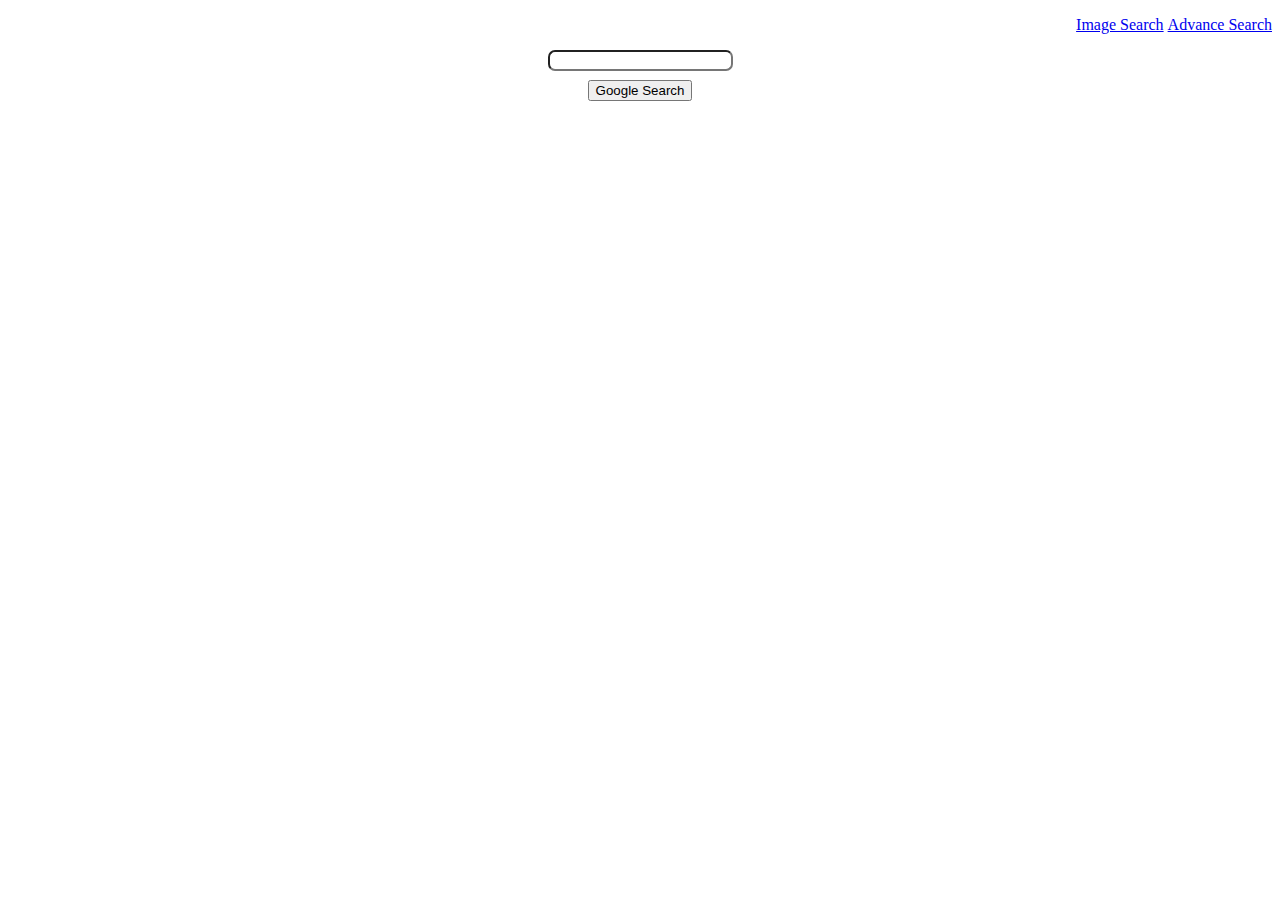
<file: Google/index.html>
<!DOCTYPE html>
<html lang="en">
    <head>
        <title>Search</title>
        <link rel="stylesheet" href="style.css">
    </head>
    <body>
        <nav>
            <ul>
               <li><a href="image.html">Image Search</a></li>
               <li><a href="advance.html">Advance Search</a><li>
        </nav>
        <form action="https://www.google.com/search">
            <input type="text" name="q"id="search"><br>
            <input type="submit" value="Google Search">
        </form>
    </body>
</html>
</file>
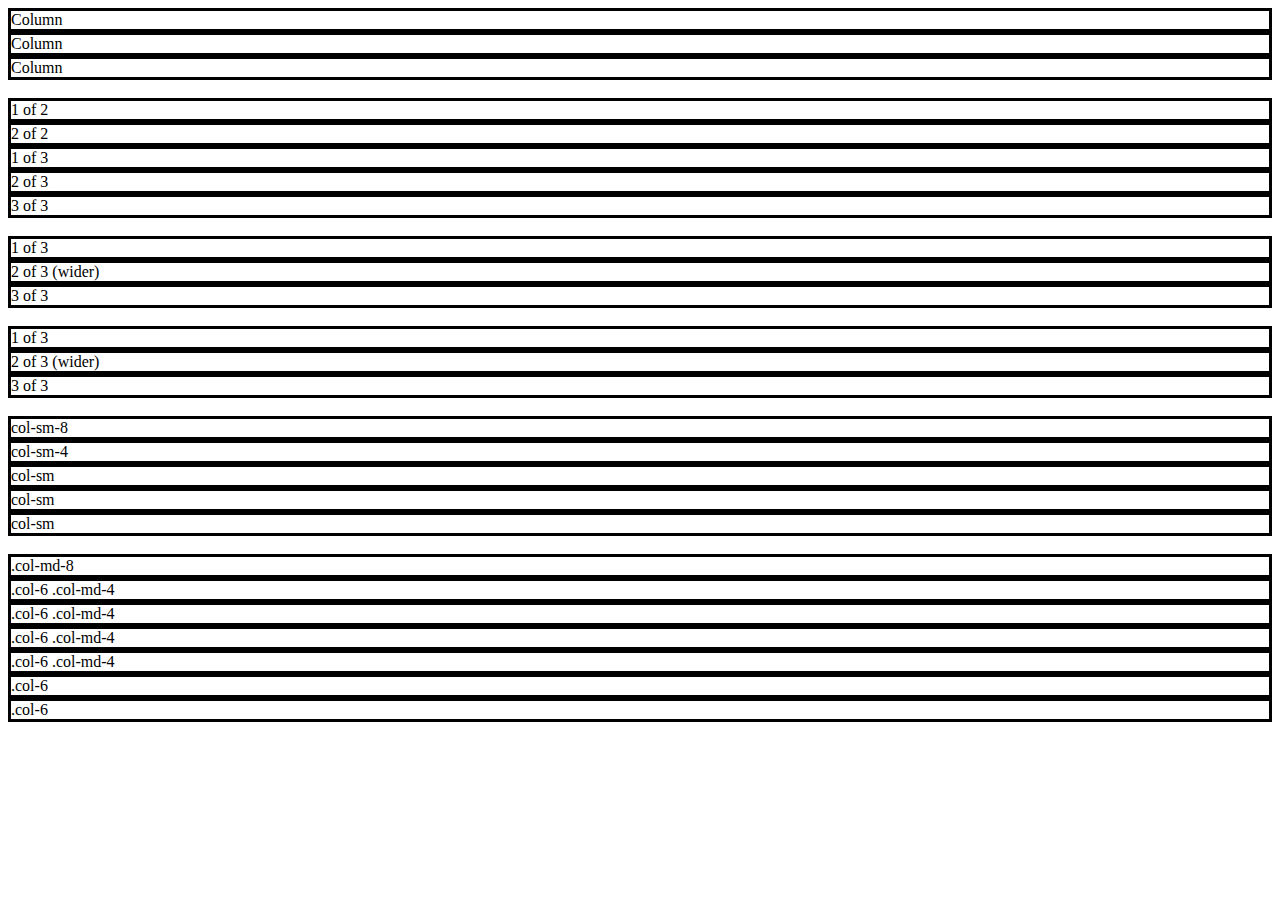
<file: bootstrap.html>
<!doctype html>
<html lang="en">
  <head>
    <meta charset="utf-8">
    <meta name="viewport" content="width=device-width, initial-scale=1">
    <title>Bootstrap demo</title>
    <link href="https://cdn.jsdelivr.net/npm/bootstrap@5.2.2/dist/css/bootstrap.min.css" rel="stylesheet" integrity="sha384-Zenh87qX5JnK2Jl0vWa8Ck2rdkQ2Bzep5IDxbcnCeuOxjzrPF/et3URy9Bv1WTRi" crossorigin="anonymous">
    <link rel="stylesheet" href="custom.css">
  </head>
  <body>

    <div class="container text-center">
        <div class="row">
          <div class="col">
            Column
          </div>
          <div class="col">
            Column
          </div>
          <div class="col">
            Column
          </div>
        </div>
      </div>

      <br>

      <div class="container text-center m-5">
        <div class="row">
          <div class="col">
            1 of 2
          </div>
          <div class="col">
            2 of 2
          </div>
        </div>
        <div class="row">
          <div class="col">
            1 of 3
          </div>
          <div class="col">
            2 of 3
          </div>
          <div class="col">
            3 of 3
          </div>
        </div>
      </div>

      <br>

      <div class="container text-center">
        <div class="row">
          <div class="col">
            1 of 3
          </div>
          <div class="col-6">
            2 of 3 (wider)
          </div>
          <div class="col">
            3 of 3
          </div>
        </div>

        <br>

        <div class="row">
          <div class="col">
            1 of 3
          </div>
          <div class="col-5">
            2 of 3 (wider)
          </div>
          <div class="col">
            3 of 3
          </div>
        </div>
      </div>

      <br>

      <div class="container text-center">
        <div class="row">
          <div class="col-md-8">col-sm-8</div>
          <div class="col-md-4">col-sm-4</div>
        </div>
        <div class="row">
          <div class="col-sm">col-sm</div>
          <div class="col-sm">col-sm</div>
          <div class="col-sm">col-sm</div>
        </div>
      </div>

      <br>

      <div class="container text-center">
        <!-- Stack the columns on mobile by making one full-width and the other half-width -->
        <div class="row">
          <div class="col-md-8">.col-md-8</div>
          <div class="col-6 col-md-4">.col-6 .col-md-4</div>
        </div>
      
        <!-- Columns start at 50% wide on mobile and bump up to 33.3% wide on desktop -->
        <div class="row">
          <div class="col-6 col-md-4">.col-6 .col-md-4</div>
          <div class="col-6 col-md-4">.col-6 .col-md-4</div>
          <div class="col-6 col-md-4">.col-6 .col-md-4</div>
        </div>
      
        <!-- Columns are always 50% wide, on mobile and desktop -->
        <div class="row">
          <div class="col-6">.col-6</div>
          <div class="col-6">.col-6</div>
        </div>
      </div>

      <br>

      
    <script src="https://cdn.jsdelivr.net/npm/bootstrap@5.2.2/dist/js/bootstrap.bundle.min.js" integrity="sha384-OERcA2EqjJCMA+/3y+gxIOqMEjwtxJY7qPCqsdltbNJuaOe923+mo//f6V8Qbsw3" crossorigin="anonymous"></script>
  </body>
</html>
</file>
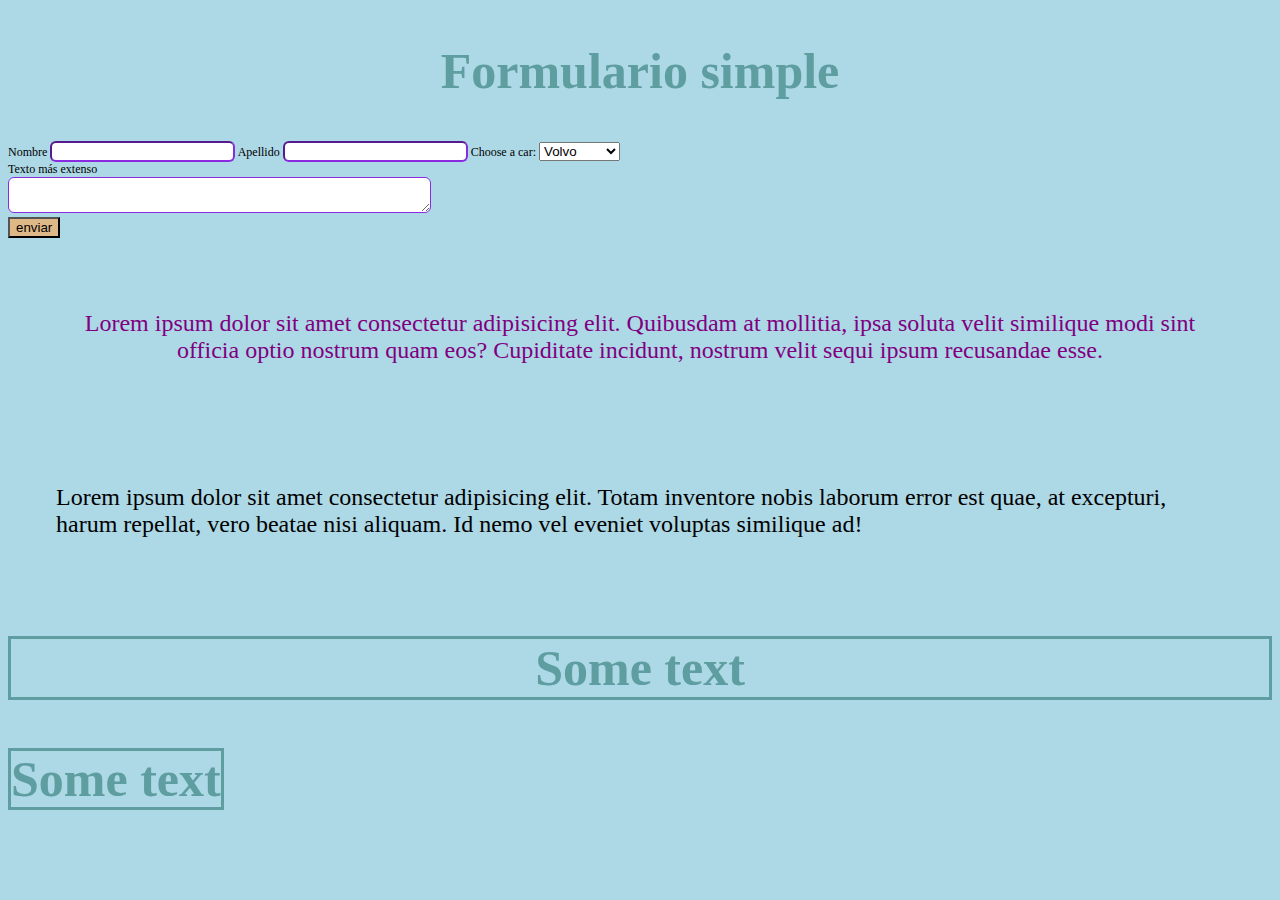
<file: css.html>
<!DOCTYPE html>
<html lang="en">
<head>
    <meta charset="UTF-8">
    <meta http-equiv="X-UA-Compatible" content="IE=edge">
    <meta name="viewport" content="width=device-width, initial-scale=1.0">
    <title>Document</title>
   <link rel="stylesheet" href="styles.css">
</head>
<body>
    <h2>Formulario simple</h2>
    <form action="form.html" action="get">
        <label for="fname">Nombre</label>
        <input type="text" name="name" id="fname" class="form_input">
        <label for="flasname">Apellido</label>
        <input type="text" name="lastname" id="flastname" class="form_input">
        <label for="cars">Choose a car:</label>
        <select name="cars" id="cars">
          <option value="volvo">Volvo</option>
          <option value="saab">Saab</option>
          <option value="mercedes">Mercedes</option>
          <option value="audi">Audi</option>
        </select>
        <br>
        <label for="w3review">Texto más extenso</label>
        <br>
        <textarea id="w3review" name="w3review rows="4"  cols="50" class="form_input">
        </textarea>
        <br> <!--salto de linea-->
        <input type="submit" value="enviar" id="submit">
    </form>

    <p class="centered">Lorem ipsum dolor sit amet consectetur adipisicing elit. Quibusdam at mollitia, ipsa soluta velit similique modi sint officia optio nostrum quam eos? Cupiditate incidunt, nostrum velit sequi ipsum recusandae esse.</p>

    <p>Lorem ipsum dolor sit amet consectetur adipisicing elit. Totam inventore nobis laborum error est quae, at excepturi, harum repellat, vero beatae nisi aliquam. Id nemo vel eveniet voluptas similique ad!</p>

    <h3 class="side-to-side">Some text</h3>
    <h3 class="narrow">Some text</h3>
</body>
</html>
</file>
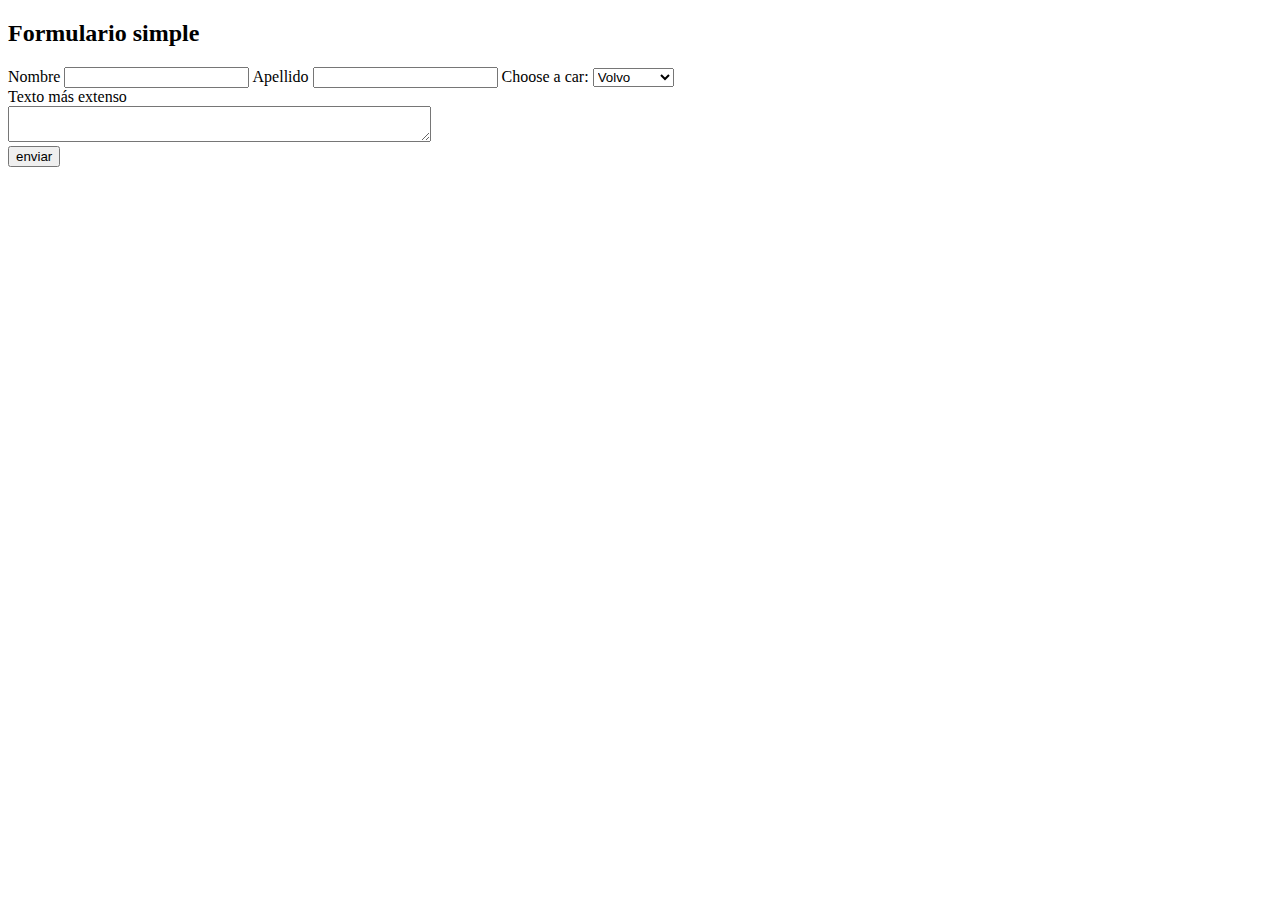
<file: form.html>
<!DOCTYPE html>
<html lang="en">
<head>
    <meta charset="UTF-8">
    <meta http-equiv="X-UA-Compatible" content="IE=edge">
    <meta name="viewport" content="width=device-width, initial-scale=1.0">
    <title>Document</title>
</head>
<body>
    <h2>Formulario simple</h2>
    <form action="form.html" action="get">
        <label for="fname">Nombre</label>
        <input type="text" name="name" id="fname">
        <label for="flasname">Apellido</label>
        <input type="text" name="lastname">
        <label for="cars">Choose a car:</label>
        <select name="cars" id="cars">
          <option value="volvo">Volvo</option>
          <option value="saab">Saab</option>
          <option value="mercedes">Mercedes</option>
          <option value="audi">Audi</option>
        </select>
        <br>
        <label for="w3review">Texto más extenso</label>
        <br>
        <textarea id="w3review" name="w3review rows="4"  cols="50">
        </textarea>
        <br> <!--salto de linea-->
        <input type="submit" value="enviar">
    </form>
</body>
</html>
</file>
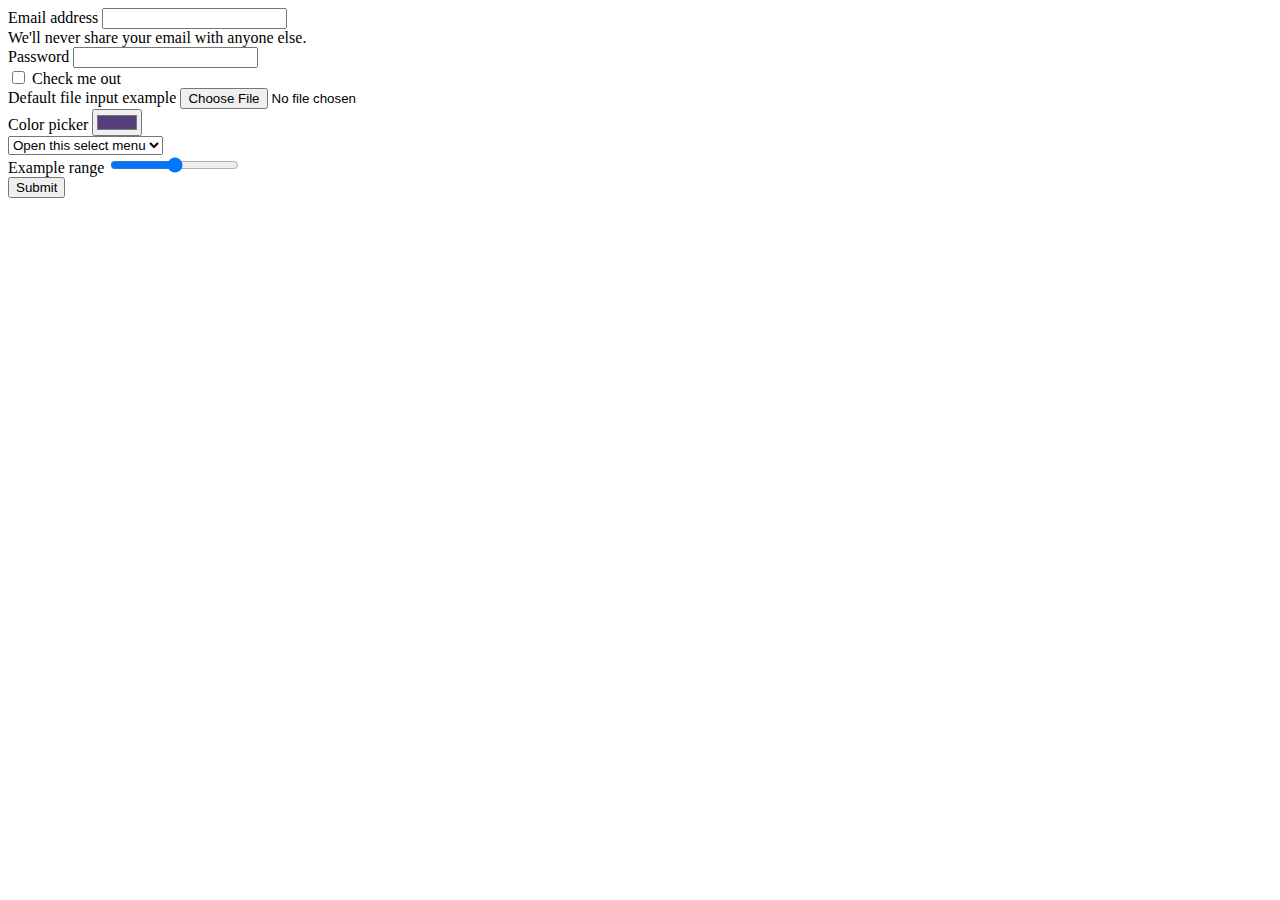
<file: forms.html>
<!doctype html>
<html lang="en">
  <head>
    <meta charset="utf-8">
    <meta name="viewport" content="width=device-width, initial-scale=1">
    <title>Bootstrap demo</title>
    <link href="https://cdn.jsdelivr.net/npm/bootstrap@5.2.2/dist/css/bootstrap.min.css" rel="stylesheet" integrity="sha384-Zenh87qX5JnK2Jl0vWa8Ck2rdkQ2Bzep5IDxbcnCeuOxjzrPF/et3URy9Bv1WTRi" crossorigin="anonymous">
  </head>
  <body>
    <div class="container">
        <form>
            <!-- mb= margin bottom(margen inferior)-->
            <div class="mb-2">
              <label for="exampleInputEmail1" class="form-label">Email address</label>
              <input name="email" type="email" class="form-control" id="exampleInputEmail1" aria-describedby="emailHelp">
              <div id="emailHelp" class="form-text">We'll never share your email with anyone else.</div>
            </div>
            <div class="mb-3">
              <label for="exampleInputPassword1" class="form-label">Password</label>
              <input type="password" class="form-control" id="exampleInputPassword1">
            </div>
            <div class="mb-3 form-check">
              <input type="checkbox" class="form-check-input" id="exampleCheck1">
              <label class="form-check-label" 
              for="exampleCheck1">Check me out</label>
              <div class="mb-3">
                <label for="formFile" class="form-label">Default file input example</label>
                <input name="file" class="form-control" type="file" id="formFile">
              </div>

              <div class="mb-3">
                <label for="exampleColorInput" class="form-label">Color picker</label>
                 <input type="color" class="form-control form-control-color" id="exampleColorInput" value="#563d7c" title="Choose your color">
              </div>

              <div class="mb-3">
                <select class="form-select" aria-label="Default select example">
                    <option selected>Open this select menu</option>
                    <option value="1">One</option>
                    <option value="2">Two</option>
                    <option value="3">Three</option>
                  </select>
              </div>

              <div class="mb-3">
                <label for="customRange3" class="form-label">Example range</label>
                <input type="range" class="form-range" min="0" max="5" step="0.5" id="customRange3" name="range">
              </div>
            </div>
            <button type="submit" class="btn btn-primary">Submit</button>
          </form>
    </div>
    <script src="https://cdn.jsdelivr.net/npm/bootstrap@5.2.2/dist/js/bootstrap.bundle.min.js" integrity="sha384-OERcA2EqjJCMA+/3y+gxIOqMEjwtxJY7qPCqsdltbNJuaOe923+mo//f6V8Qbsw3" crossorigin="anonymous"></script>
  </body>
</html>
</file>
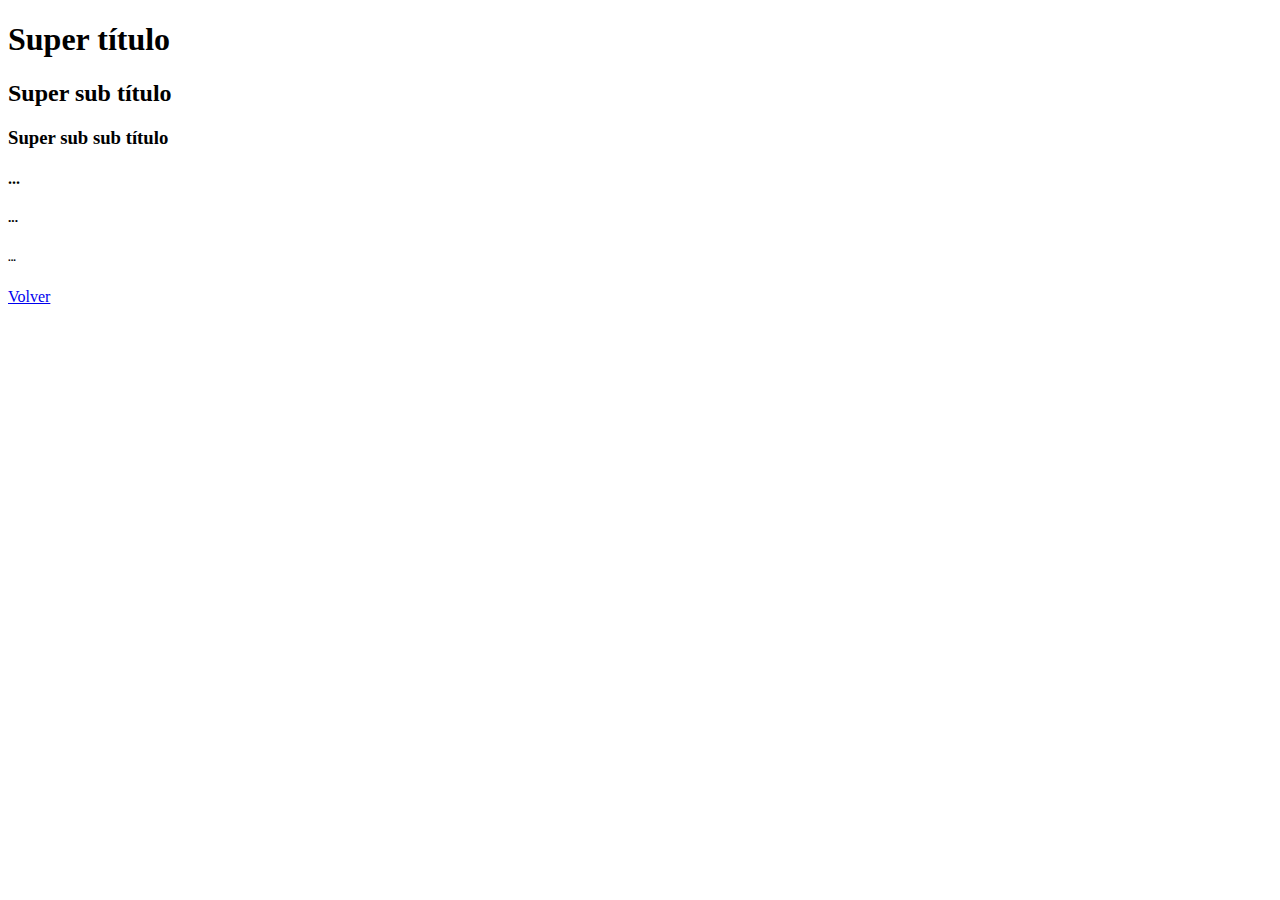
<file: heading.html>
<!DOCTYPE html>
<html lang="en">
<head>
    <meta charset="UTF-8">
    <meta http-equiv="X-UA-Compatible" content="IE=edge">
    <meta name="viewport" content="width=device-width, initial-scale=1.0">
    <title>Document</title>
</head>
<body>
    <h1> Super título</h1>
    <h2>Super sub título</h2>
    <h3>Super sub sub título</h3>
    <h4>...</h4>
    <h5>...</h5>
    <h6>...</h6>
    <a href="index.html">Volver</a>
</body>
</html>
</file>
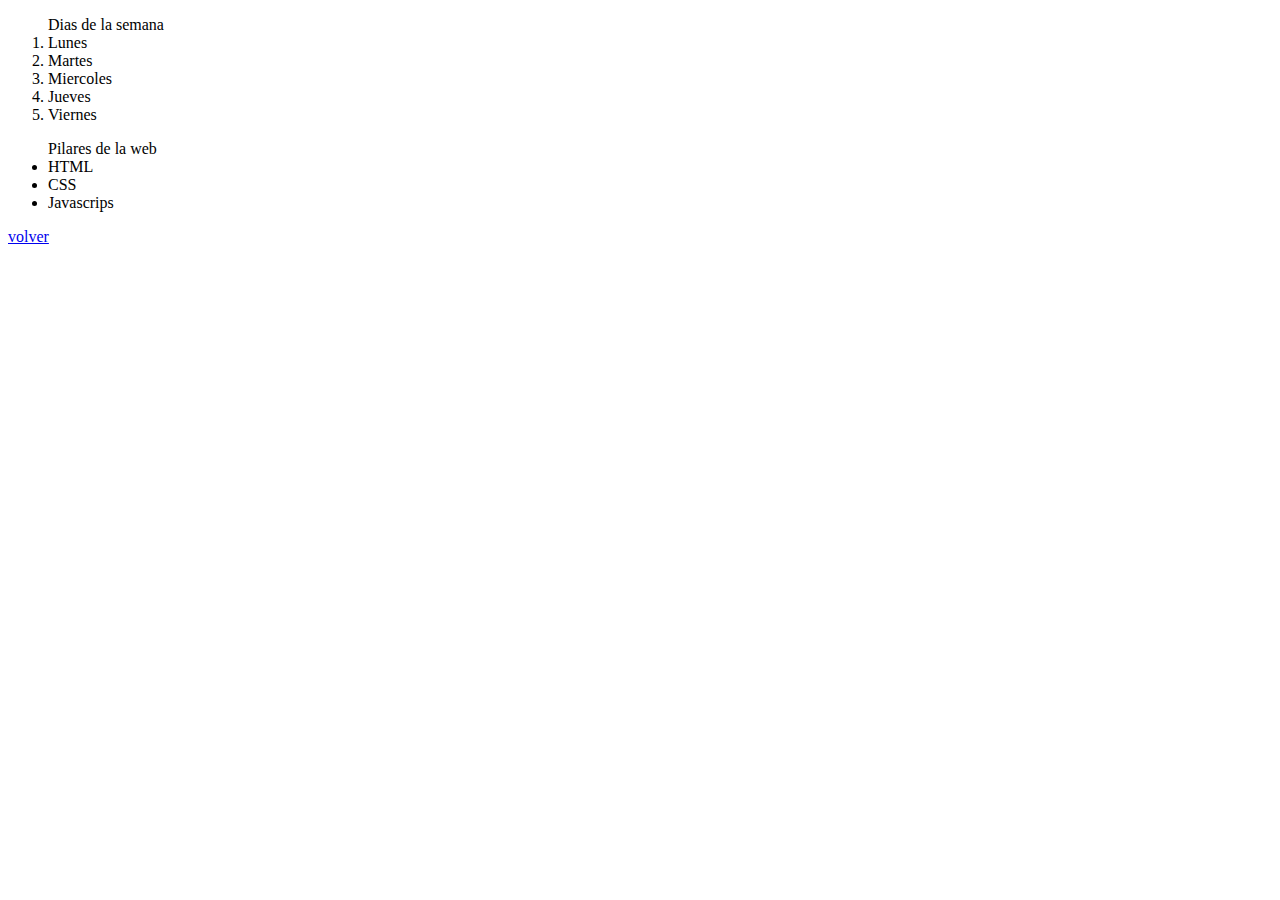
<file: list.html>
<!DOCTYPE html>
<html lang="en">
<head>
    <meta charset="UTF-8">
    <meta http-equiv="X-UA-Compatible" content="IE=edge">
    <meta name="viewport" content="width=device-width, initial-scale=1.0">
    <title>Document</title>
</head>
<body>
    <ol>Dias de la semana
        <li>Lunes</li>
        <li>Martes</li>
        <li>Miercoles</li>
        <li>Jueves</li>
        <li>Viernes</li>
    </ol>

    <ul>Pilares de la web
        <li>HTML</li>
        <li>CSS</li>
        <li>Javascrips</li>
    </ul>

    <a href="index.html">volver</a>   
</body>
</html>
</file>
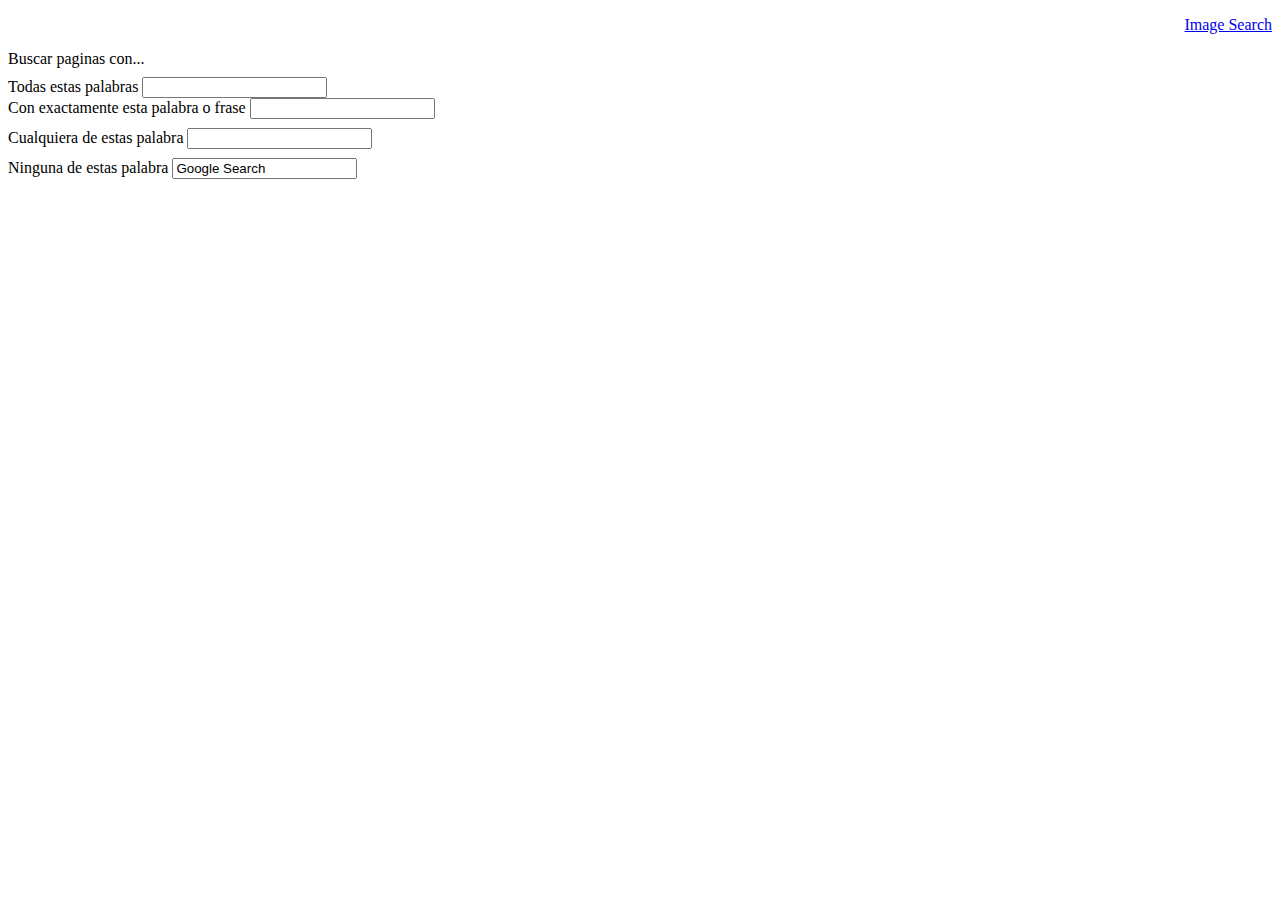
<file: Google/advance.html>
<!DOCTYPE html>
<html lang="en">
    <head>
        <title>Search</title>
        <link rel="stylesheet" href="style.css">
    </head>
    <body>
        <nav>
            <ul>
               <li><a href="index.html">Image Search</a></li>
               
        </nav>
        <form action="https://www.google.com/search"id="advance">
            <div class="mb">
                Buscar paginas con... <br>
            </div>

            <div class="md">
                <label for="as_q">Todas estas palabras</label>
                <input type="text" name="as_q" id="as_q"><br>
            </div>

            <div class="mb">
                <label for="as_epq">Con exactamente esta palabra o frase</label>
                <input type="text" name="as_epq" id="as_epq"><br>
            </div>

            <div class="mb">
                <label for="as_op">Cualquiera de estas palabra</label>
                <input type="text" name="as_op" id="as_op"><br>
            </div>

            <div class="mb">
                <label for="as_eq">Ninguna de estas palabra</label>
                <input type="text" name="as_eq" id="as_eq><br>
            </div>
            <input type="submit" value="Google Search">
        </form>
    </body>
</html>
</file>
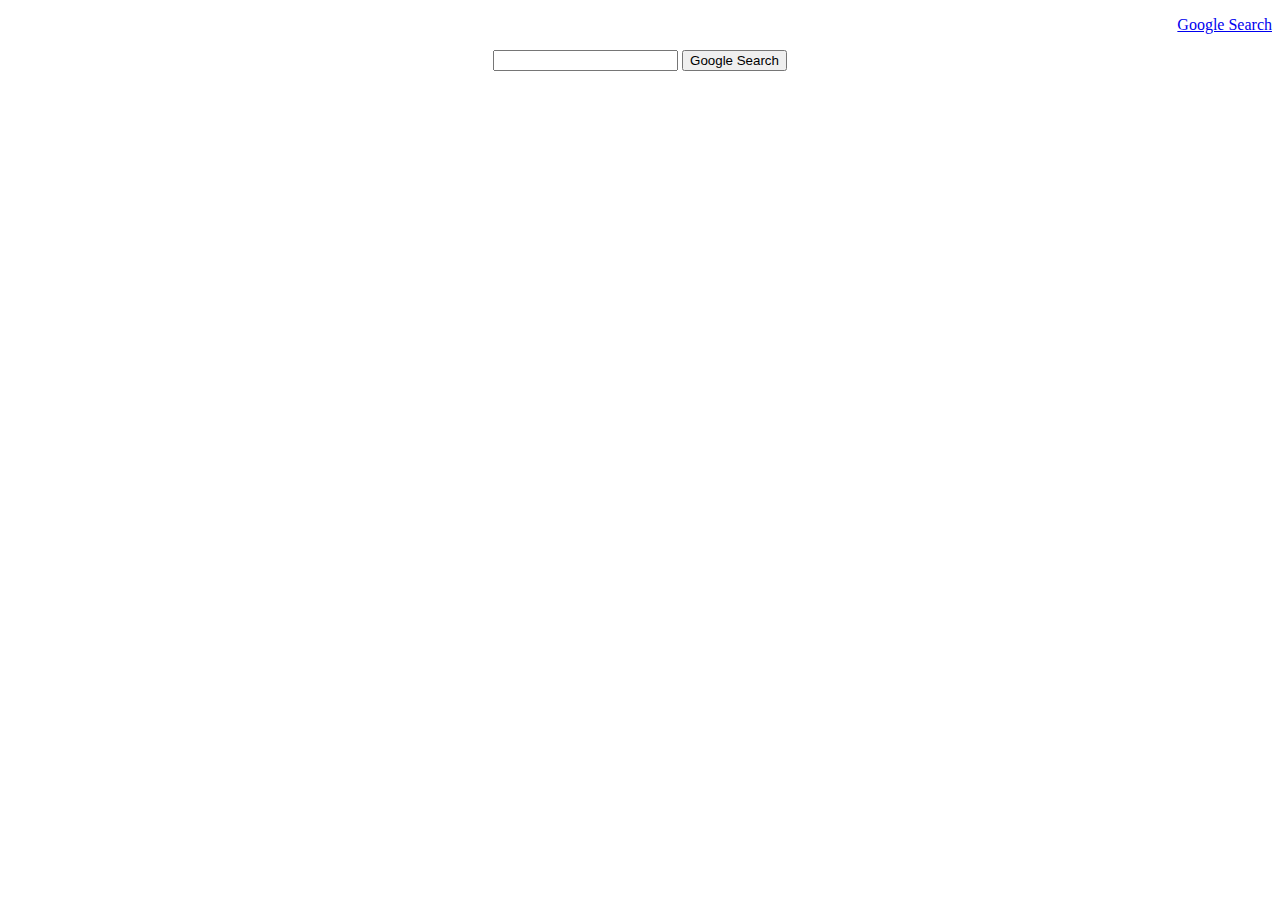
<file: Google/image.html>
<!DOCTYPE html>
<html lang="en">
    <head>
        <title>Search</title>
        <link rel="stylesheet" href="style.css">
    </head>
    <body>
        <nav>
            <ul>
               <li><a href="index.html">Google Search</a></li>
               
        </nav>
        <form action="https://www.google.com/search">
            <input type="text" name="q" id="Search"<br>
            
            <input type="text" name="tbm" value="isch" hidden>
            <input type="submit" value="Google Search">
        </form>
    </body>
</html>
</file>
<file: Google/style.css>
nav{
    text-align: right;

}
ul{
    list-style: none;
}

li{
    display: inline;
}
form{
    text-align: center;
}

#search{
    border-radius: 7px;
    margin-bottom: 1vh;
}

#advance{
    text-align: left;

}

.mb {
    margin-bottom: 1vh;
}

#advance_btm{
    border-block-color: ;
  
}
</file>
<file: custom.css>
.col, .col-5, .col-6, .col-sm, .col-sm-4, .col-sm-8{
    border: solid;
  }
.col-md-8, .col-md-4{
    border: solid;
}
</file>
<file: styles.css>
/* Comment */
body{
    background-color: lightblue;
    font-size: 12px;
  }
@media only screen and (max-width: 600px){
    body{
      background-color: green
    }
    p{
        display: none;
    }
  }
  h2, h3{
    font-size: 50px;
    color: cadetblue;
    text-align: center;
  }
  
  #submit{
    background-color: burlywood;
  }
  
  .form_input{
    border-radius: 6px;
    border-color: blueviolet;
  }
  
  p.centered {
    text-align: center;
    color: purple;
  }

  p{
    font-size: 1.5rem;
    padding: 2em;
  }

  .side-to-side{
    display: block;
    border: solid;
  }
  
  .narrow{
    display: inline;
    border: solid;
  }
</file>
